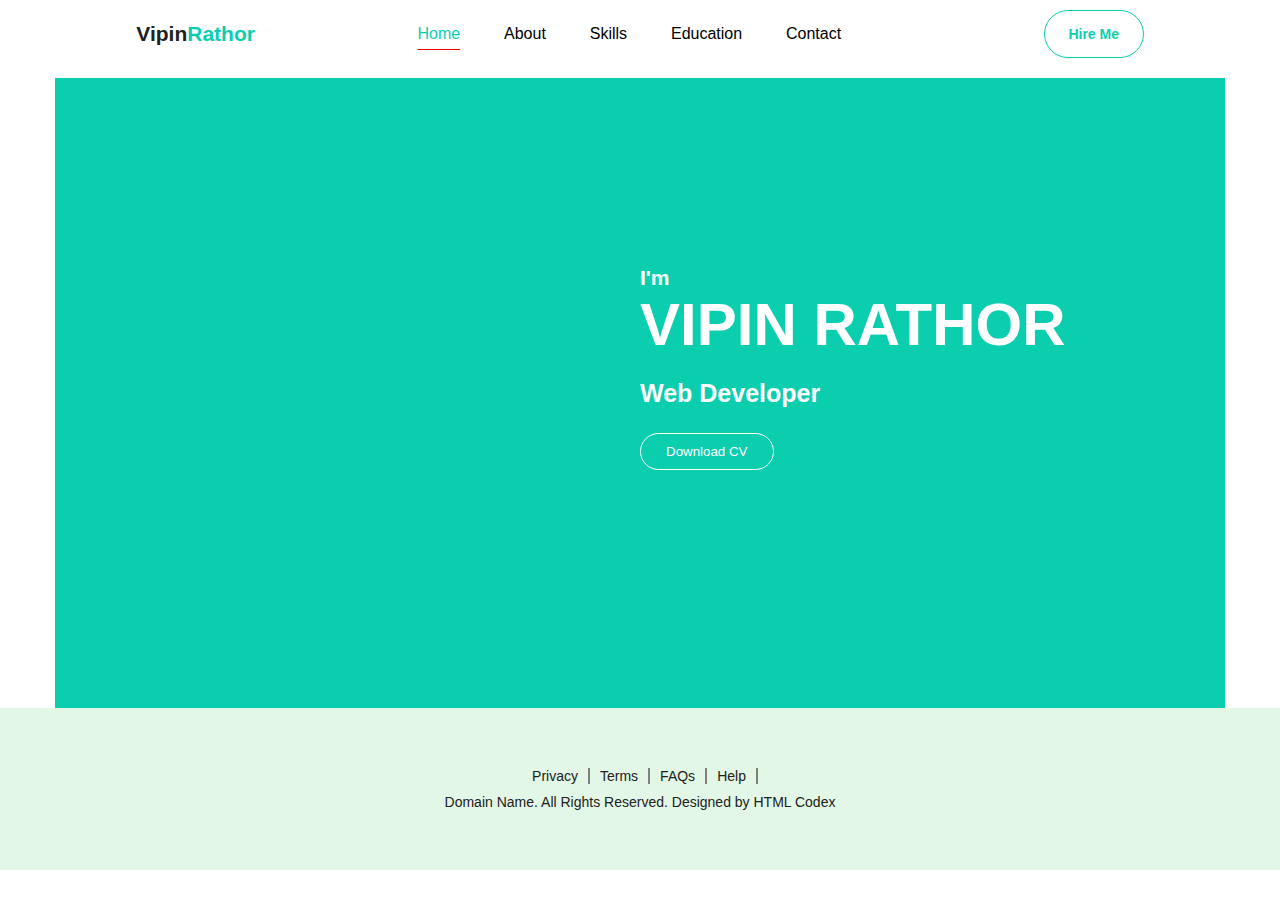
<file: index.html>
<!DOCTYPE html>
<html>

<head>
  <meta charset="UTF-8">
  <meta name="viewport" content="width=device-width, initial-scale=1, shrink-to-fit=no">
  <title>Portfolio</title>
  <link rel="stylesheet" href="css/styles.css">
  <script src="https://cdnjs.cloudflare.com/ajax/libs/jquery/1.11.1/jquery.min.js"></script>
</head>

<body>
  <div class="container">
    <nav class="navigation">
      <h2>Vipin<span>Rathor</span></h2>
      <div class="navList">
        <a class="active" href="index.html">Home</a>
        <a href="about-us.html">About</a>
        <a href="skills.html">Skills</a>
        <a href="education.html">Education</a>
        <a href="contact-us.html">Contact</a>
      </div>
      <button>Hire Me</button>
    </nav>


    <section class="homePage">
      <div class="homeImg"></div>
      <div class="homeText">
        <h2>I'm</h2>
        <h1>VIPIN RATHOR</h1>
        <H3>Web Developer</H3>
        <button>Download CV</button>
      </div>
    </section> 
  </div>

  <footer class="footerContainer">
    <div class="footerText">
      <ul>
        <li>Privacy</li>
        <li>Terms</li>
        <li>FAQs</li>
        <li>Help</li>
      </ul>
      <div class="footerSpan">
        <span>Domain Name.</span>
        <span class="footSpan">All Rights Reserved.</span>
        <span>Designed by HTML Codex</span>
      </div>
    </div>
  </footer>
</body>

</html>
</file>
<file: css/styles.css>
:root {
    --black: #000000;
    --dark-grey: #4c4f54;
    --grey: #9e9fa4;
    --light-grey: #f9fafe;
    --indigo: #596BBF;
    --indigo-dark: #2b308b;
    --light-indigo: #363b8f;
    --tara: #e2f7e6;
    --moss-green: #9ed89e;
    --tumble-weed: #dbb286;
}
* {
    box-sizing: border-box;
    margin: 0;
    padding: 0; 
    
}

body {
    background-color: white;
    font-family: Arial, Helvetica, sans-serif;
    color: #212121;
    text-decoration: none;
    font-size: 14px; 
} 

.container {
    width: 1170px;
    margin: 0 auto;
}

.navigation {
    display: flex;
    justify-content: space-around;
    align-items: center;
    background-color: white;
    margin-bottom: 10px;
    padding: 10px 0px;

}

.navigation button {
    width: 100px;
    border-radius: 40px;
    border: 1px solid #0bceaf;
    background-color: #fff;
    color: #0bceaf;
    font-size: 14px;
    font-weight: bold;
    font-family: Arial, Helvetica, sans-serif;
    padding: 15px;   
    cursor: pointer;
   
}
.navigation button:hover {

    background-color: #0bceaf;
    color: white;
    transition: all .5s ease-in;
    border-radius: 0px;

    
}


.navigation span {
    color: #0bceaf;
}

.navList a {
    margin-right: 40px;
    text-decoration: none;
    color: var(--black);
    font-size: 16px;

}
.navList a.active,
.navList a:hover {
    text-decoration: underline;
    text-decoration-color: red;
    text-underline-offset: 10px;
    color: #0bceaf;
}
.navList a.active {
    cursor: default;
}


.homePage {
    display: flex;
    background-color: #0bceaf;
    color: white;
    padding-bottom: 50px;
    height: 70vh;
}

.homeImg {
    flex-basis: calc(100% - 50%);
}

.homeText {
    align-self: center;
}

.homeText h3 {
    margin-bottom: 25px;
    font-size: 25px;
}


.homeText h2 {

}

.homeText h1 {
    margin-bottom: 20px;
    font-size: 60px;
}

.homeText button {
    border: 1px solid white;
    border-radius: 20px;
    padding: 10px 25px;
    background-color: #0bceaf;
    color: white;
}

.about {
    margin-bottom: 60px;
}


.aboutHeading h2 {
    text-align: center;
    margin: 80px 0px 40px 0px;
    color: #0bceaf;
    font-size: 30px;
}

.aboutIMGText {
    display: flex;
}

.img {
    flex-basis: calc(100% - 50%);
}

.text {
    flex-basis: calc(100% - 50%);
}

.text h2 {
    font-size: 25px;
    margin-bottom: 25px;
}

.text p {
    font-size: 16px;
    margin-bottom: 25px;
}

.details {
    display: flex;
    width: 75%;
    flex-wrap: wrap;
    margin-bottom: 25px;
}

.details span {
    flex-basis: 50%;
    margin-bottom: 15px;
    font-size: 16px;
}

.infoButton button {
    background-color: white;
    border:1px solid #0bceaf;
    border-radius: 40px;
    padding: 10px 20px;
    margin-right: 15px;
    color: #0bceaf;
}

.formHeading {
    flex-basis: 100%;
}


.formHeading h2 {
    text-align: center;
    margin: 80px 50px;
    color: #0bceaf;
    font-size: 30px;

}

.formsContainer {
    display: flex;
    flex-wrap: wrap;
    justify-content: center;
}

.forms {
    width: 700px;
    display: flex;
    flex-direction: column;
   
}

.education {
    display: flex;
    flex-wrap: wrap;
    padding-bottom: 30px;
}

.eduHead {
    flex-basis: 100%;
    text-align: center;
    font-size: 30px;
    color: #0bceaf;
    margin: 50px 70px;
}

.educard {
    flex-basis: calc(100% - 50%);
    
}

.educard h3 {
    font-size: 26px;
    margin-bottom: 25px;
}

.eduText {
    padding-left: 20px;
    padding-bottom: 30px;
    border-left: 1px solid #0bceaf;
    margin-left: 14px;
    position: relative;
}

.eduText::before {
    position: absolute;
    content: '';
    top: 8px;
    left: -3px;
    background-color: #0bceaf;
    height: 5px;
    width: 5px;
    border-radius: 50%;
}

.eduText::after {
    position: absolute;
    content: '';
    top: 4px;
    left: -7px;
    height: 10px;
    width: 10px;
    border-radius: 50%;
    border: 2px solid #0bceaf;
}



.eduText h4 {
    font-size: 18px;
    margin-bottom: 6px;
}


.eduYear {
    display: flex;
}

.eduYear h5 {
    margin-right: 10px;
    align-content: center;
}

.eduText:last-child {
    padding-bottom: 0px;
}

.expcard {
    flex-basis: calc(100% - 50%);
    
}

.expcard h3 {
    margin-bottom: 25px;
    font-size: 26px;
    
} 

.expText {
    padding-left: 20px;
    padding-bottom: 30px;
    border-left: 1px solid #0bceaf;
    margin-left: 14px;
    position: relative;
}

.expText::before {
    position: absolute;
    content: '';
    top: 8px;
    left: -3px;
    background-color: #0bceaf;
    height: 5px;
    width: 5px;
    border-radius: 50%;
}

.expText::after {
    position: absolute;
    content: '';
    top: 4px;
    left: -7px;
    height: 10px;
    width: 10px;
    border-radius: 50%;
    border: 2px solid #0bceaf;
}

.expText h4 {
    font-size: 18px;
    margin-bottom: 6px;
}

.expYear {
    display: flex;
}

.expYear h5 {
    margin-right: 10px;
    align-content: center;
}

.expText:last-child {
    padding-bottom: 0px;
}


.row {
    display: flex;
   margin-bottom: 16px; 
}

.row input {
    width: 100%;
    
}

.twoColumn {
    min-width: 100%;
    display: flex;

}
.oneColumn {
    min-width: 100%;
}

.colItem {
    width: 100%;
    padding: 0 5px;
    display: flex;
    justify-content: center;
    outline: none;
}


.colItem input {
    padding: 10px 15px 10px;
    border-radius: 25px;
    border: 1px solid grey;
    line-height: 24px
   
    
}

.colItem textarea {
    width: 100%;
    border-radius: 25px;
    padding: 10px 15px 10px;
    line-height: 24px;
}

.row button {
    text-align: center;
    padding: 15px 30px;
    border-radius: 25px;
    border: 1px solid #0bceaf;
    background-color: #f9fafe;
    color: #0bceaf;
    font-weight: bold;
}

.row button:hover {
    border: 1px solid black;
    background-color: #0bceaf;
    color: white;
    
}

.footerContainer {
    text-align: center;
    padding: 60px 0px;
    background-color: #e2f7e6;
}

    

.footerText ul{
    display: flex;
    justify-content: center;
}

.footerText ul li {
    list-style-type: none;
    border-right: 2px solid grey;
    padding-right: 10px;
    margin-left: 10px;
}

.footer span{
    align-items: center;
}

.footerSpan{
    text-align: center;
    margin-top: 10px;
}

.skills h2 {
    text-align: center;
    margin: 75px 0px;
    font-size: 35px;
    color: #0bceaf;
}

.skillChart {
    max-width: 800px;
    margin: 0 auto;
    display: flex;
    flex-wrap: wrap;
    margin-bottom: 100px;
}

.data {
    flex-basis: 45%;
    margin: 0px 10px 20px 0;
}

.dataChart {
    display: flex;
    justify-content: space-between;
}


.ProgressChart {
    width: 100%;
    background-color: var(--grey);
    border-radius: 20px;
    height: 20px;

}

.ProgressChart span {
    border-radius: 20px;
    display: inline-block;
    height: 20px;
    
}

.dataChart span {
    margin-bottom: 5px;
}










@media only screen and (min-width: 768px){
    


}
</file>
